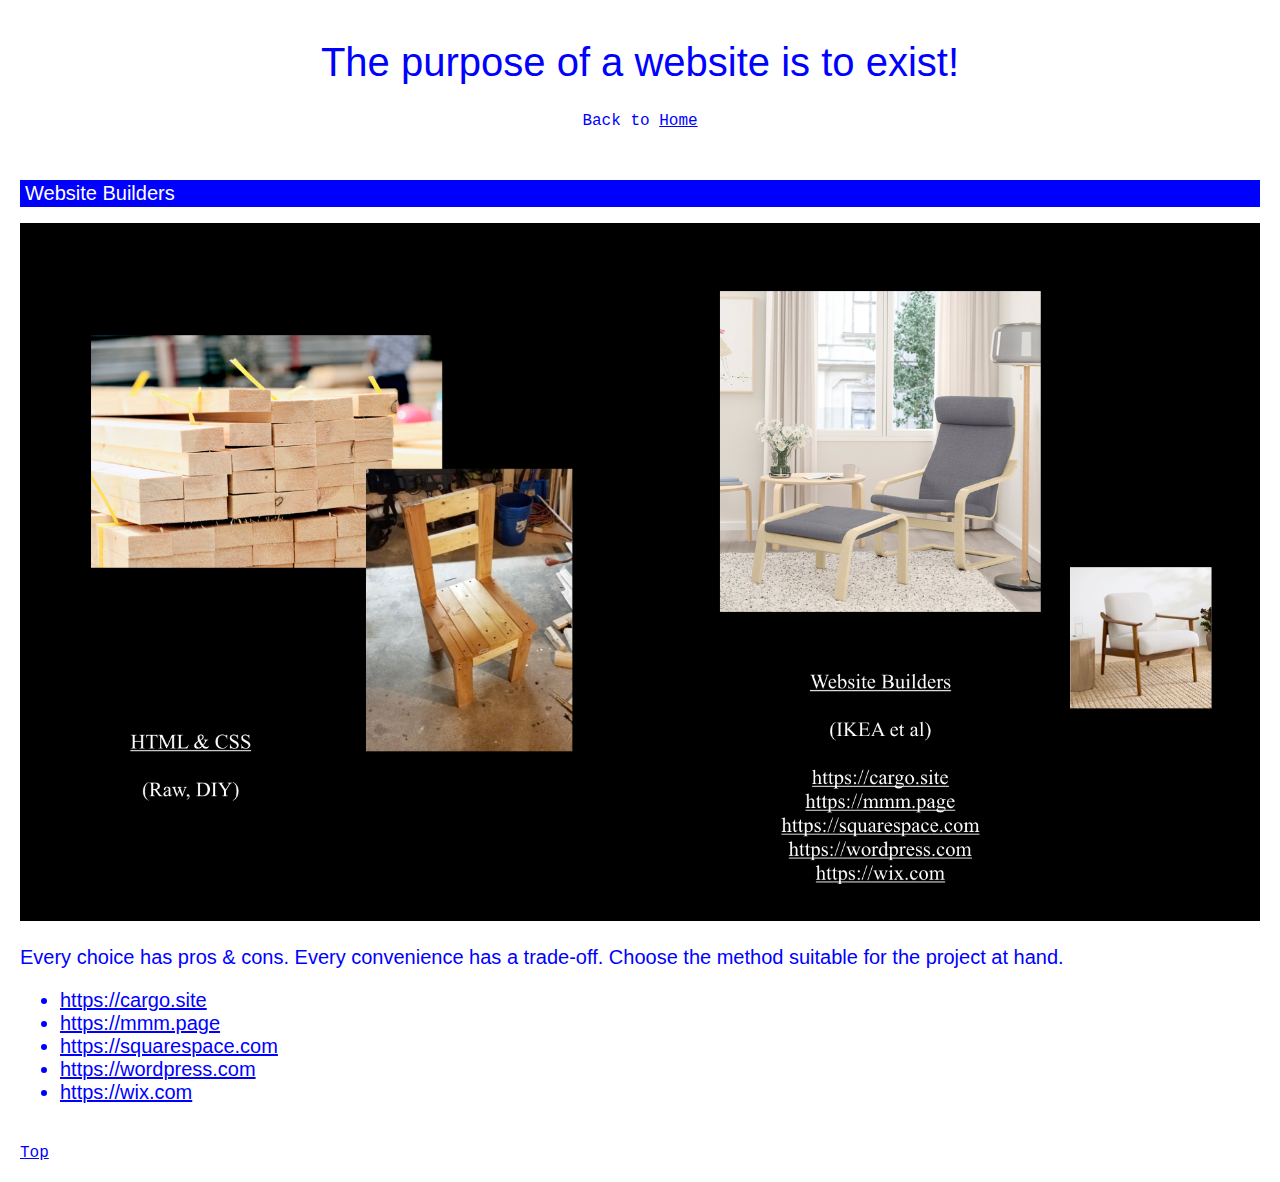
<file: builders.html>
<!DOCTYPE html>

<html>
  <head>
    <title>Website Builders</title>
    <meta charset="utf-8" />
    <meta name="viewport" content="width=device-width, user-scalable=no" />
    <link rel="stylesheet" href="style.css">
  </head>
  <body>
    <header>
      <h1>
        <a href="index.html">
          The purpose of a website is to exist!
        </a>
      </h1>
      <div class="about">Back to <a href="index.html">Home</a></div>
    </header>
    <main>
        <h2>
            Website Builders
        </h2>
        <img src="images/builders.jpg" alt="DIY building materials on one side with IKEA on the other, sharing the metaphorical difference between making a website with HTML and CSS (DIY) versus website builders (IKEA)">
        <p>Every choice has pros & cons. Every convenience has a trade-off. Choose the method suitable for the project at hand.</p>
      <ul>
        <li><a href="https://cargo.site">https://cargo.site</a></li>
        <li><a href="https://mmm.page">https://mmm.page</a></li>
        <li><a href="https://squarespace.com">https://squarespace.com</a></li>
        <li><a href="https://wordpress.com">https://wordpress.com</a></li>
        <li><a href="https://wix.com">https://wix.com</a></li>
      </ul>
    </main>
    <footer>
        <a href="#top">Top</a>
    </footer>
  </body>
</html>
</file>
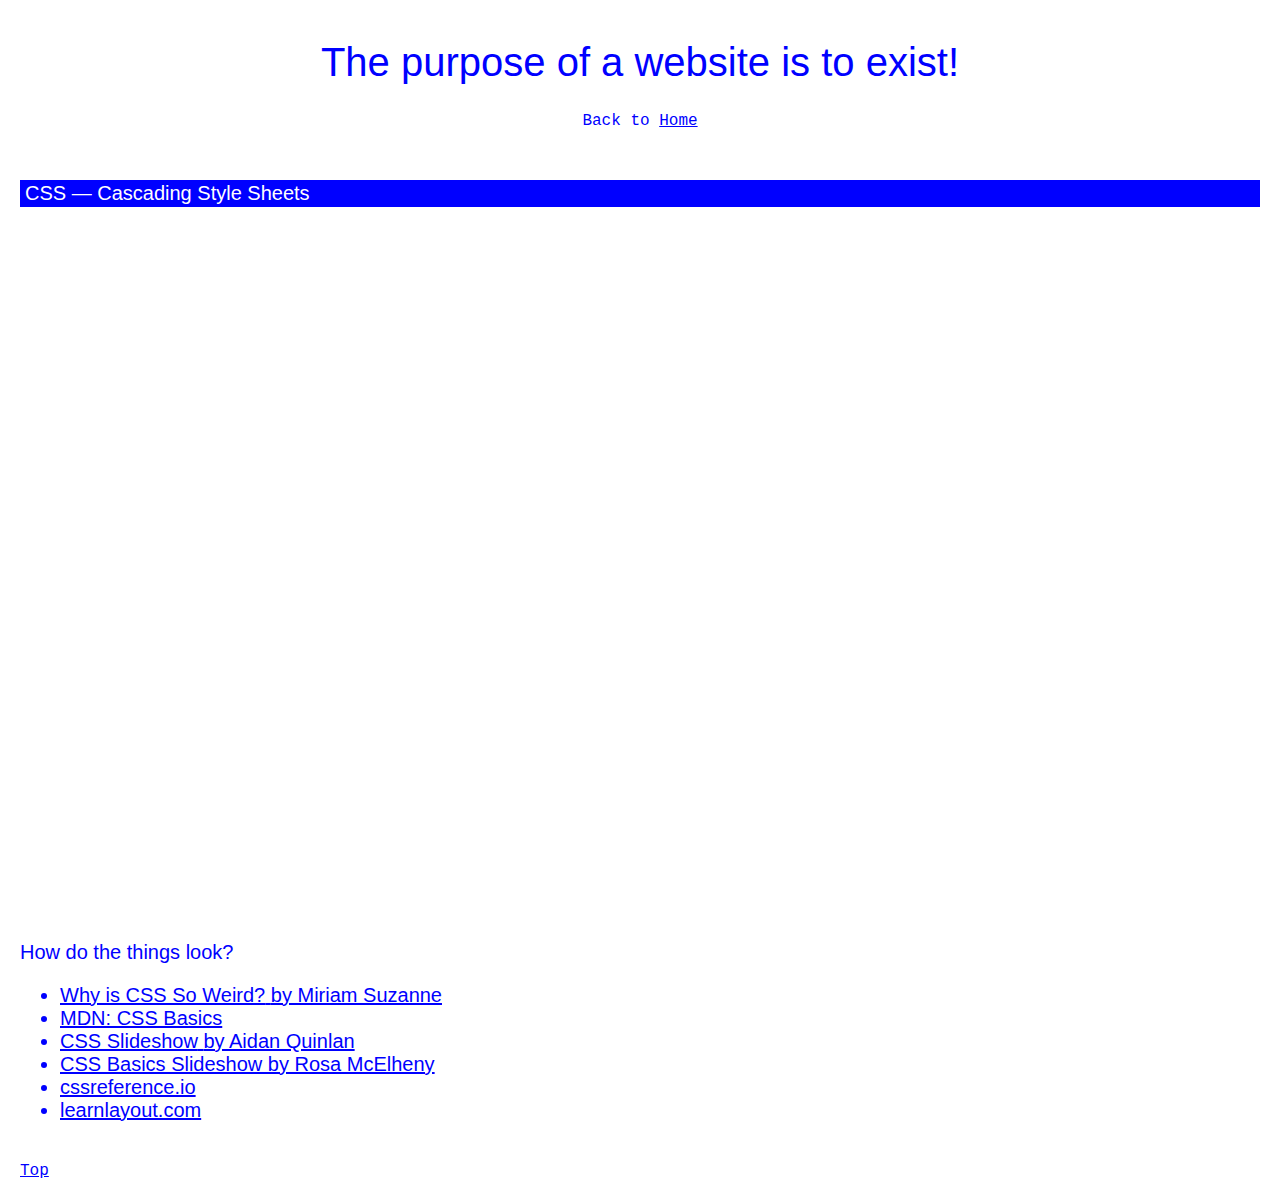
<file: css.html>
<!DOCTYPE html>

<html>
  <head>
    <title>CSS</title>
    <meta charset="utf-8" />
    <meta name="viewport" content="width=device-width, user-scalable=no" />
    <link rel="stylesheet" href="style.css">
  </head>
  <body>
    <header>
      <h1>
        <a href="index.html">
          The purpose of a website is to exist!
        </a>
      </h1>
      <div class="about">Back to <a href="index.html">Home</a></div>
    </header>
    <main>
        <h2>
            CSS — Cascading Style Sheets
        </h2>
        <style>.embed-container { position: relative; padding-bottom: 56.25%; height: 0; overflow: hidden; max-width: 100%; } .embed-container iframe, .embed-container object, .embed-container embed { position: absolute; top: 0; left: 0; width: 100%; height: 100%; }</style><div class='embed-container'><iframe src='https://www.youtube.com/embed/BUZIaTHm_oE' frameborder='0' allowfullscreen></iframe></div>
      <p>
        How do the things look?
      </p>
      <ul>
        <li><a href="https://youtu.be/aHUtMbJw8iA" target="_blank">
            <span class="title">Why is CSS So Weird?</span>
            <span class="author">by Miriam Suzanne</span>
          </a></li>
          <li><a href="https://developer.mozilla.org/en-US/docs/Learn/Getting_started_with_the_web/CSS_basics" target="_blank">
            MDN: CSS Basics
          </a></li>
          <li><a href="https://handmade-web.net/spring22/assets/css.pdf" target="_blank">
            <span class="title">CSS Slideshow</span>
            <span class="author">by Aidan Quinlan</span>
          </a></li>
          <li><a href="https://docs.google.com/presentation/d/1Oo9J5CZOHN2JPursXWD4f-oS4DtstcixRWoQO0zFJZs/edit?usp=sharing" target="_blank">CSS Basics Slideshow by Rosa McElheny</a></li>
          <li><a href="https://cssreference.io" target="_blank">cssreference.io</a></li>
          <li><a href="http://learnlayout.com" target="_blank">learnlayout.com</a></li>
      </ul>
    </main>
    <footer>
        <a href="#top">Top</a>
    </footer>
  </body>
</html>
</file>
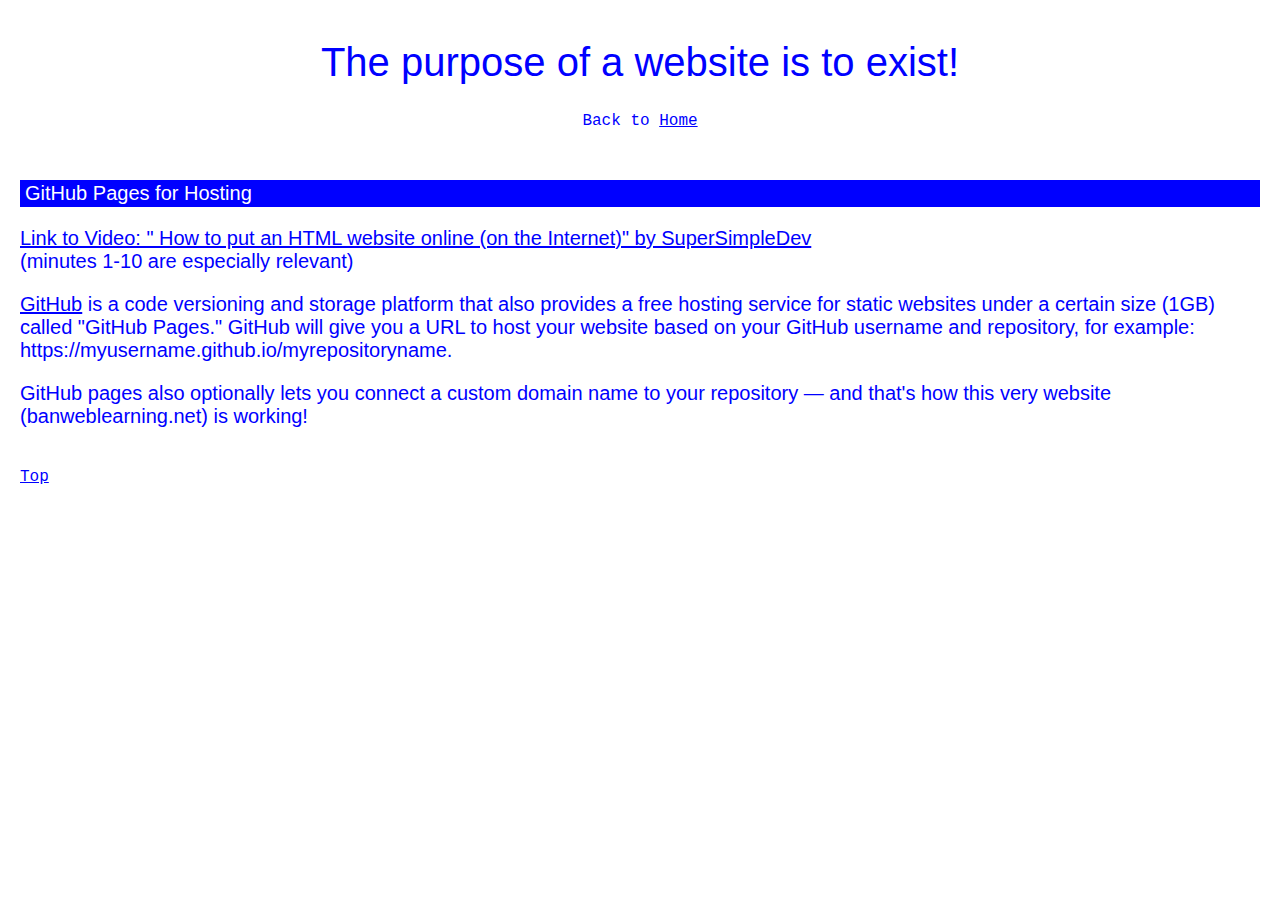
<file: github.html>
<!DOCTYPE html>

<html>
  <head>
    <title>GitHub Pages for Hosting</title>
    <meta charset="utf-8" />
    <meta name="viewport" content="width=device-width, user-scalable=no" />
    <link rel="stylesheet" href="style.css" />
  </head>
  <body>
    <header>
      <h1>
        <a href="index.html"> The purpose of a website is to exist! </a>
      </h1>
      <div class="about">Back to <a href="index.html">Home</a></div>
    </header>
    <main>
      <h2>GitHub Pages for Hosting</h2>
      <p>
        <a
          href="https://youtu.be/p1QU3kLFPdg?si=aaMdq9Ovec2A7iKb"
          target="_blank"
          >Link to Video: " How to put an HTML website online (on the Internet)"
          by SuperSimpleDev</a
        ><br />
        (minutes 1-10 are especially relevant)
      </p>
      <p>
        <a href="https://github.com/">GitHub</a> is a code versioning and
        storage platform that also provides a free hosting service for static
        websites under a certain size (1GB) called "GitHub Pages." GitHub will
        give you a URL to host your website based on your GitHub username and
        repository, for example: https://myusername.github.io/myrepositoryname.
      </p>
      <p>
        GitHub pages also optionally lets you connect a custom domain name to
        your repository — and that's how this very website (banweblearning.net)
        is working!
      </p>
    </main>
    <footer>
      <a href="#top">Top</a>
    </footer>
  </body>
</html>
</file>
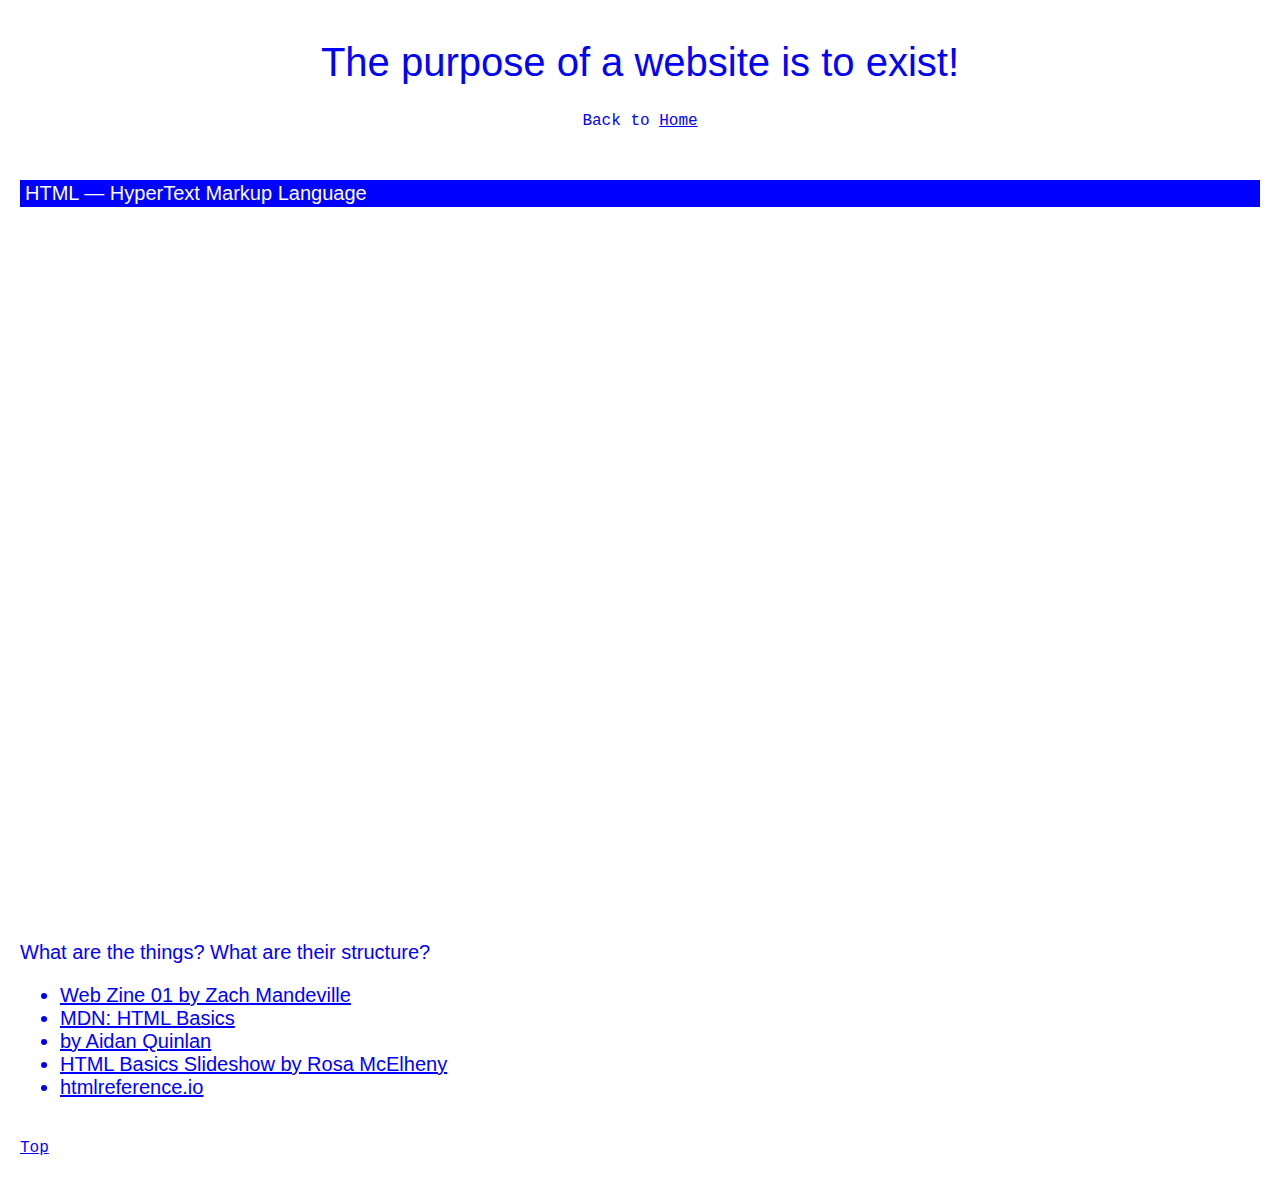
<file: html.html>
<!DOCTYPE html>

<html>
  <head>
    <title>HTML</title>
    <meta charset="utf-8" />
    <meta name="viewport" content="width=device-width, user-scalable=no" />
    <link rel="stylesheet" href="style.css">
  </head>
  <body>
    <header>
      <h1>
        <a href="index.html">
          The purpose of a website is to exist!
        </a>
      </h1>
      <div class="about">Back to <a href="index.html">Home</a></div>
    </header>
    <main>
        <h2>
            HTML — HyperText Markup Language
        </h2>
        <style>.embed-container { position: relative; padding-bottom: 56.25%; height: 0; overflow: hidden; max-width: 100%; } .embed-container iframe, .embed-container object, .embed-container embed { position: absolute; top: 0; left: 0; width: 100%; height: 100%; }</style><div class='embed-container'><iframe src='https://www.youtube.com/embed/CkzbI1Tv_rQ' frameborder='0' allowfullscreen></iframe></div>
      <p>
        What are the things? What are their structure?
      </p>
      <ul>
        <li><a href="https://coolguy.website/web-zine/01/" target="_blank">Web Zine 01 by Zach Mandeville</a></li>
        <li><a href="https://developer.mozilla.org/en-US/docs/Learn/Getting_started_with_the_web/HTML_basics" target="_blank">
          MDN: HTML Basics
        </a></li>
        <li><a href="https://handmade-web.net/spring22/assets/html.pdf" target="_blank">
          <span class="author">by Aidan Quinlan</span>
        </a></li>
        <li><a href="https://docs.google.com/presentation/d/1KDDbJaRVJe2kQQ2U_Wwdq7RobrsrbN2UeX9xqKrdLyo/edit?usp=sharing" target="_blank">HTML Basics Slideshow by Rosa McElheny</a></li>
        <li><a href="http://htmlreference.io" target="_blank">htmlreference.io</a></li>
      </ul>
    </main>
    <footer>
      <a href="#top">Top</a>
  </footer>
  </body>
</html>
</file>
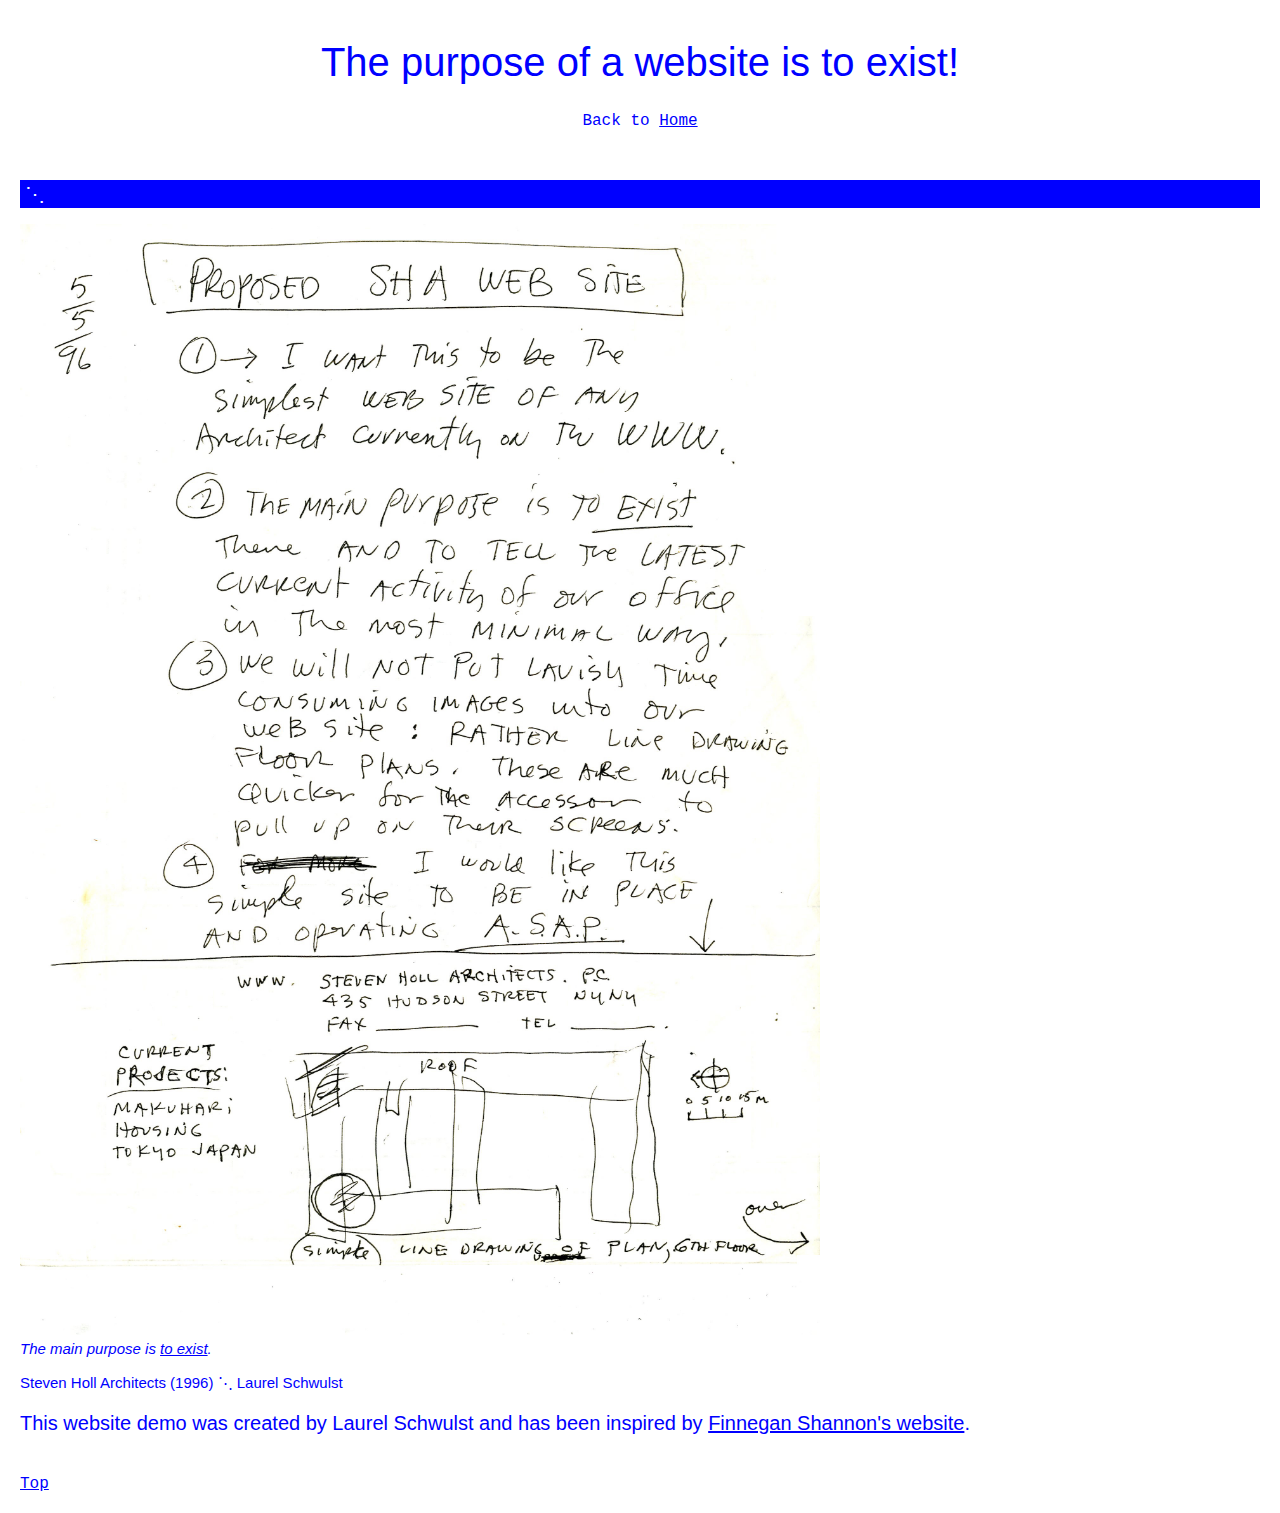
<file: inspiration.html>
<!DOCTYPE html>

<html>
  <head>
    <title>Inspiration</title>
    <meta charset="utf-8" />
    <meta name="viewport" content="width=device-width, user-scalable=no" />
    <link rel="stylesheet" href="style.css">
  </head>
  <body>
    <header>
      <h1>
        <a href="index.html">
          The purpose of a website is to exist!
        </a>
      </h1>
      <div class="about">Back to <a href="index.html">Home</a></div>
    </header>
    <main>
        <h2>
            ⋱
        </h2>
        <figure class="medium">
          <img src="images/steven-holl-architects-website-1996-vision.jpg" alt="A pencil drawing by Steven Holl, architect, with a vision for his minimal website in 1996. The purpose of the website is to exist.">
      </figure>
      <figcaption><i>The main purpose is <u>to exist</u>.</i> <br><br>Steven Holl Architects (1996) ⋱ Laurel Schwulst</figcaption>

      <p>
          This website demo was created by Laurel Schwulst and has been inspired by <a href="https://shannonfinnegan.com">Finnegan Shannon's website</a>.
      </p>
    </main>
    <footer>
        <a href="#top">Top</a>
    </footer>
  </body>
</html>
</file>
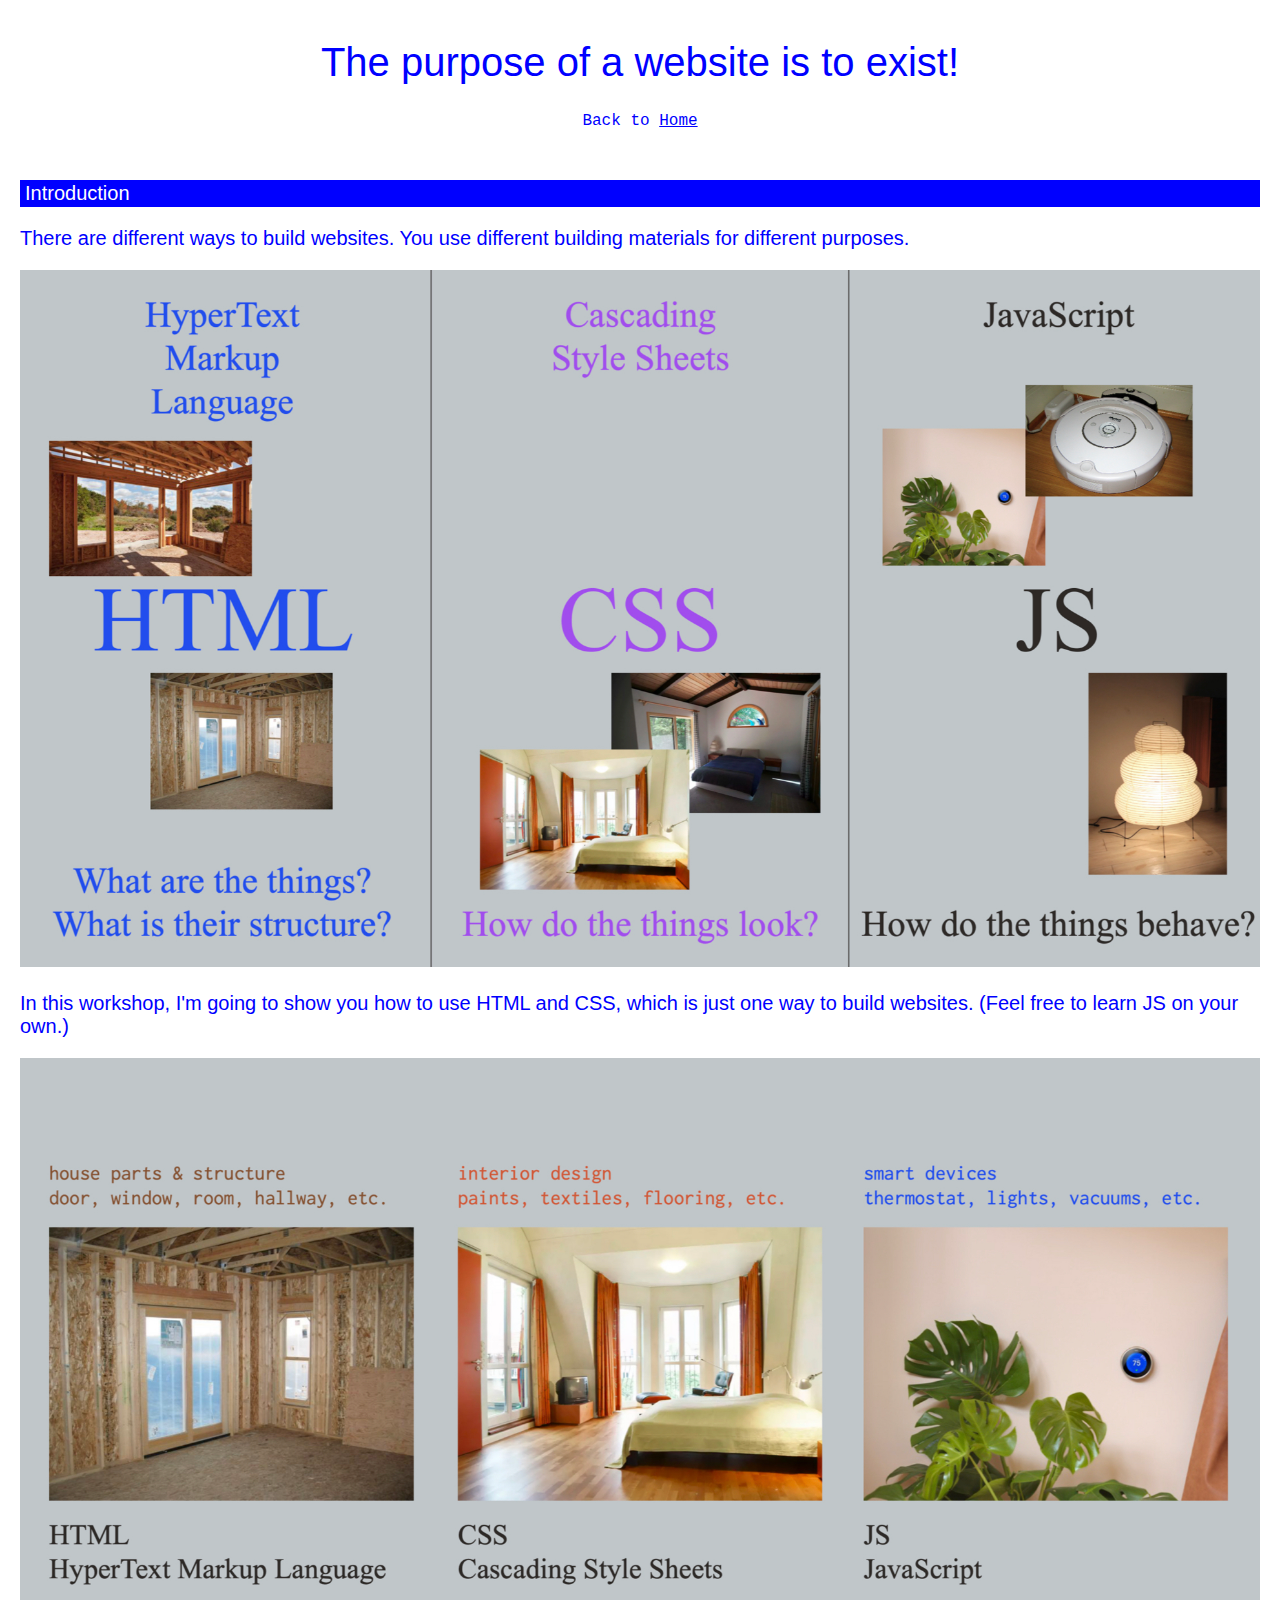
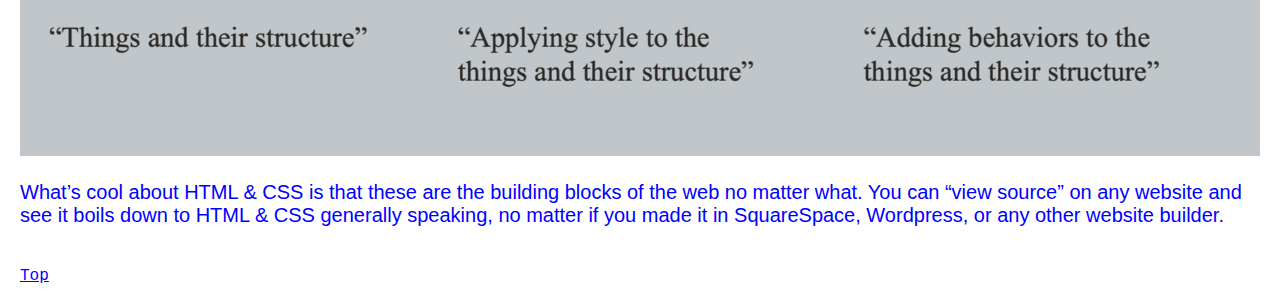
<file: intro.html>
<!DOCTYPE html>

<html>
  <head>
    <title>Introduction</title>
    <meta charset="utf-8" />
    <meta name="viewport" content="width=device-width, user-scalable=no" />
    <link rel="stylesheet" href="style.css">
  </head>
  <body>
    <header id="#top">
      <h1>
        <a href="index.html">
          The purpose of a website is to exist!
        </a>
      </h1>
      <div class="about">Back to <a href="index.html">Home</a></div>
    </header>
    <main>
        <h2>
            Introduction
        </h2>
        <p>
          There are different ways to build websites. You use different building materials for different purposes. 
        </p>
        <img src="images/html-css-js2.jpg" alt="HTML, CSS, and JS introduced textually">
        <p>
            In this workshop, I'm going to show you how to use HTML and CSS, which is just one way to build websites. (Feel free to learn JS on your own.)
        </p>
        <img src="images/html-css-js3.jpg" alt="HTML, CSS, and JS introduced textually">
        <p>
           What’s cool about HTML & CSS is that these are the building blocks of the web no matter what. You can “view source” on any website and see it boils down to HTML & CSS generally speaking, no matter if you made it in SquareSpace, Wordpress, or any other website builder.
        </p>
    </main>
    <footer>
        <a href="#top">Top</a>
    </footer>
  </body>
</html>
</file>
<file: style.css>
body {
    margin: 1em;
    font-family: "Helvetica Neue", Helvetica, Arial, sans-serif;
    font-size: 20px;
    color: blue;
}

img {
    max-width: 100%;
}

a {
    color: blue;
}

figure {
    margin: 0;
}

figure.medium {
    max-width: 800px;
}

figcaption {
    font-size: 0.75em;
}

nav ul,
nav li {
    list-style-type: none;
    margin: 0;
    padding: 0;
}

header {
    text-align: center;
    margin: 2em 0 2.5em;
}

nav#buttons a {
    display: block;
    background: blue;
    color: white;
    text-align: center;
    padding: 5em 2.5em;
    margin: 0.5em 0;
    text-decoration: none;
}

h1 {
    font-weight: normal;
}

h1 a {
    text-decoration: none;
}

h2 {
    font-weight: normal;
    font-size: 1em;
    background: blue;
    color: white;
    padding: 0.1em 0.25em;
}

.about,
footer {
    font-family: "Courier New", monospace;
    font-size: 16px;
}

footer {
    margin-top: 2.5em;
}
</file>
